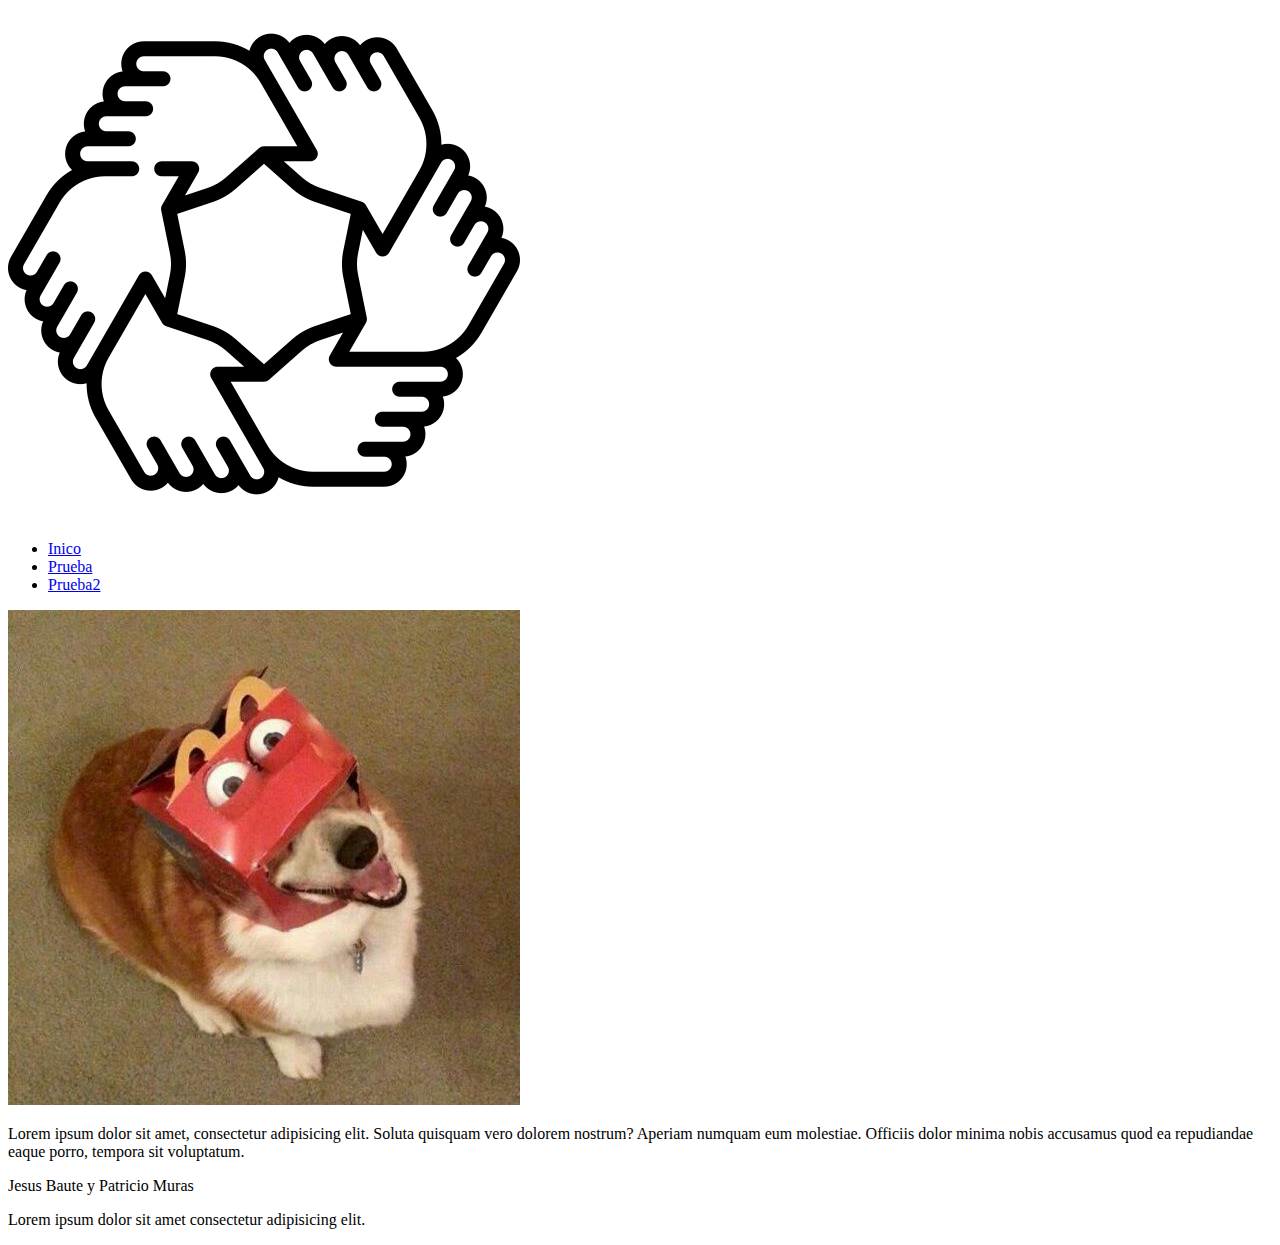
<file: index.html>
<!DOCTYPE html>
<html lang="en">
<head>
    <meta charset="UTF-8">
    <meta name="viewport" content="width=device-width, initial-scale=1.0">
    <title>Document</title>
    <script src="/js/modulos.js"></script>
</head>
<body>
    <header>
        
    </header>
    <main>
        <section>
            <section>
                <img src="/img/perrito.jpg" alt="">
                <p>
                    Lorem ipsum dolor sit amet, consectetur adipisicing elit. Soluta quisquam vero dolorem nostrum? Aperiam numquam eum molestiae. Officiis dolor minima nobis accusamus quod ea repudiandae eaque porro, tempora sit voluptatum.
                </p>
            </section>
        </section>
    </main>
    <footer>
        
    </footer>
</body>
</html>
</file>
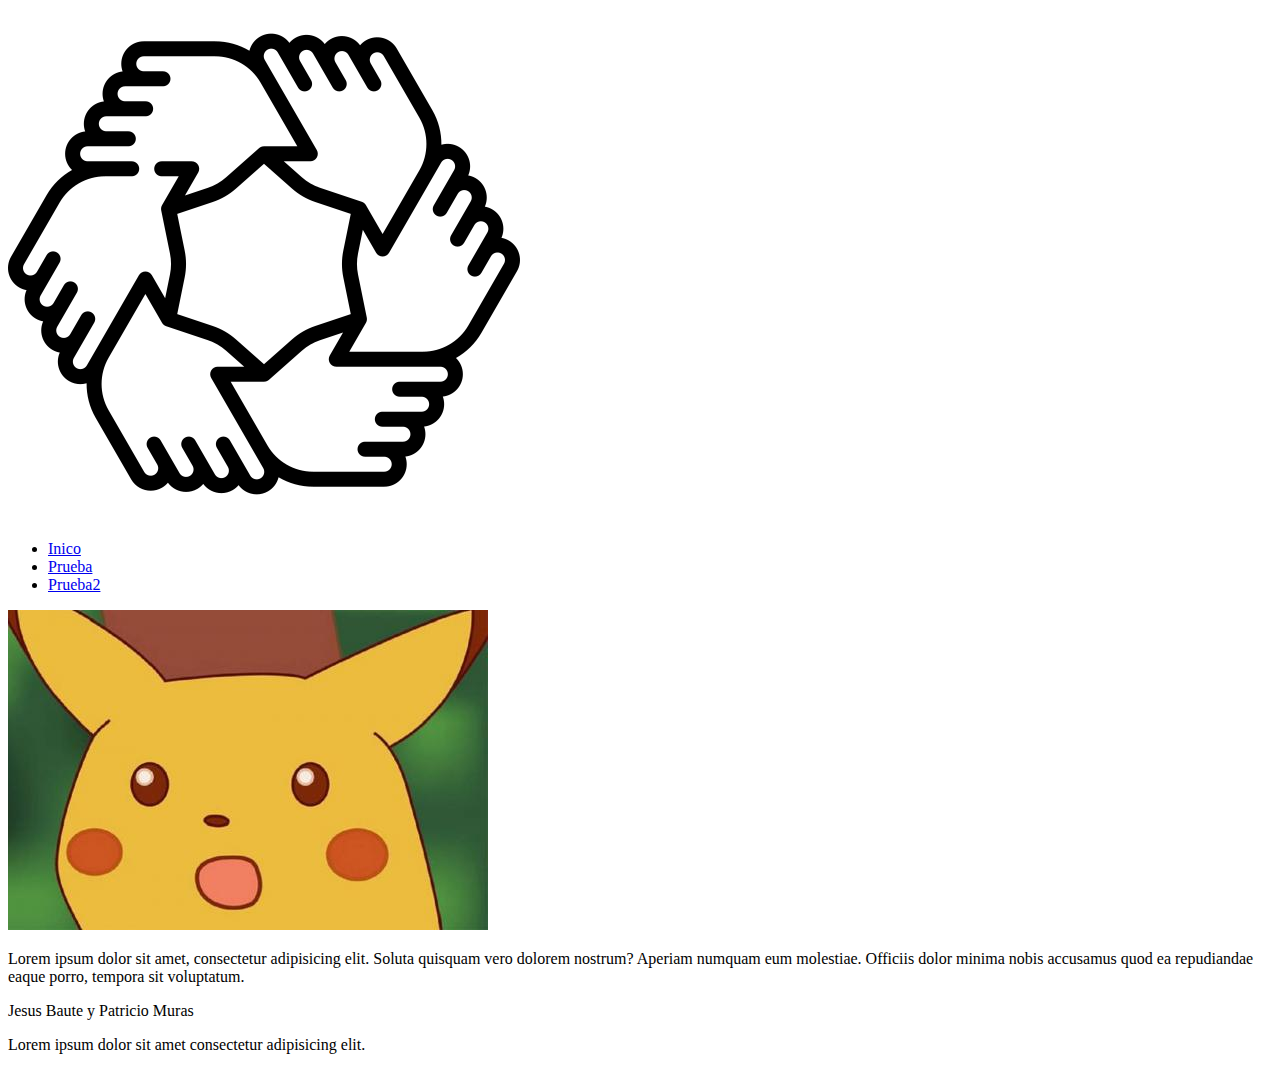
<file: html/a.html>
<!DOCTYPE html>
<html lang="en">
<head>
    <meta charset="UTF-8">
    <meta name="viewport" content="width=device-width, initial-scale=1.0">
    <title>Document</title>
    <script src="/js/modulos.js"></script>
</head>
<body>
    <header>
        
    </header>
    <main>
        <section>
            <img src="/img/picachu.jpg" alt="">
                <p>
                    Lorem ipsum dolor sit amet, consectetur adipisicing elit. Soluta quisquam vero dolorem nostrum? Aperiam numquam eum molestiae. Officiis dolor minima nobis accusamus quod ea repudiandae eaque porro, tempora sit voluptatum.
                </p>
        </section>
    </main>
    <footer>
        
    </footer>
</body>
</html>
</file>
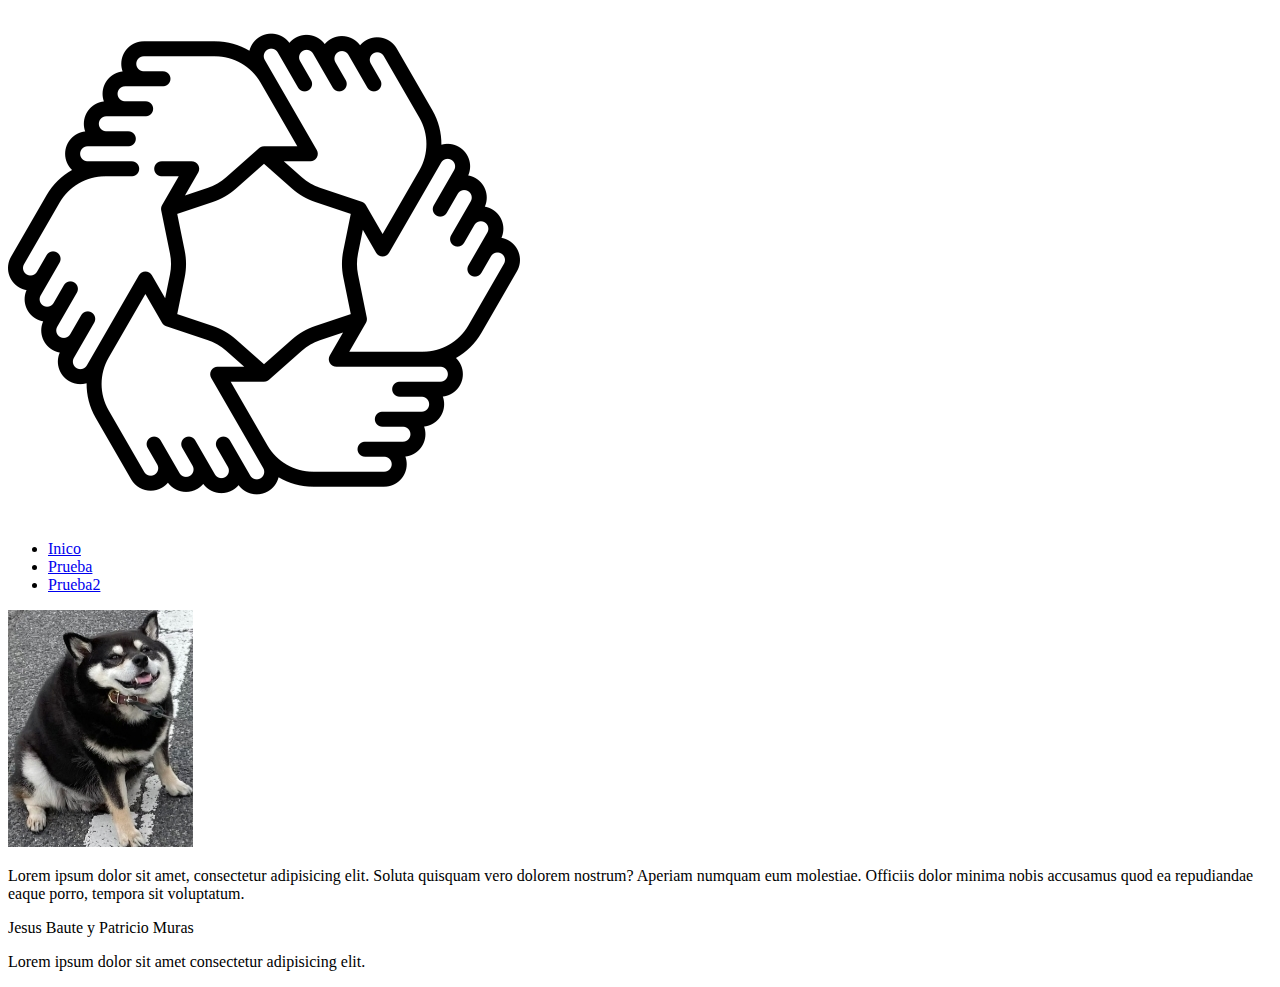
<file: html/b.html>
<!DOCTYPE html>
<html lang="en">
<head>
    <meta charset="UTF-8">
    <meta name="viewport" content="width=device-width, initial-scale=1.0">
    <title>Document</title>
    <script src="/js/modulos.js"></script>
</head>
<body>
    <header>
        
    </header>
    <main>
        <section>
            <img src="/img/perrito2.jpeg" alt="">
                <p>
                    Lorem ipsum dolor sit amet, consectetur adipisicing elit. Soluta quisquam vero dolorem nostrum? Aperiam numquam eum molestiae. Officiis dolor minima nobis accusamus quod ea repudiandae eaque porro, tempora sit voluptatum.
                </p>
        </section>
    </main>
    <footer>
        
    </footer>
</body>
</html>
</file>
